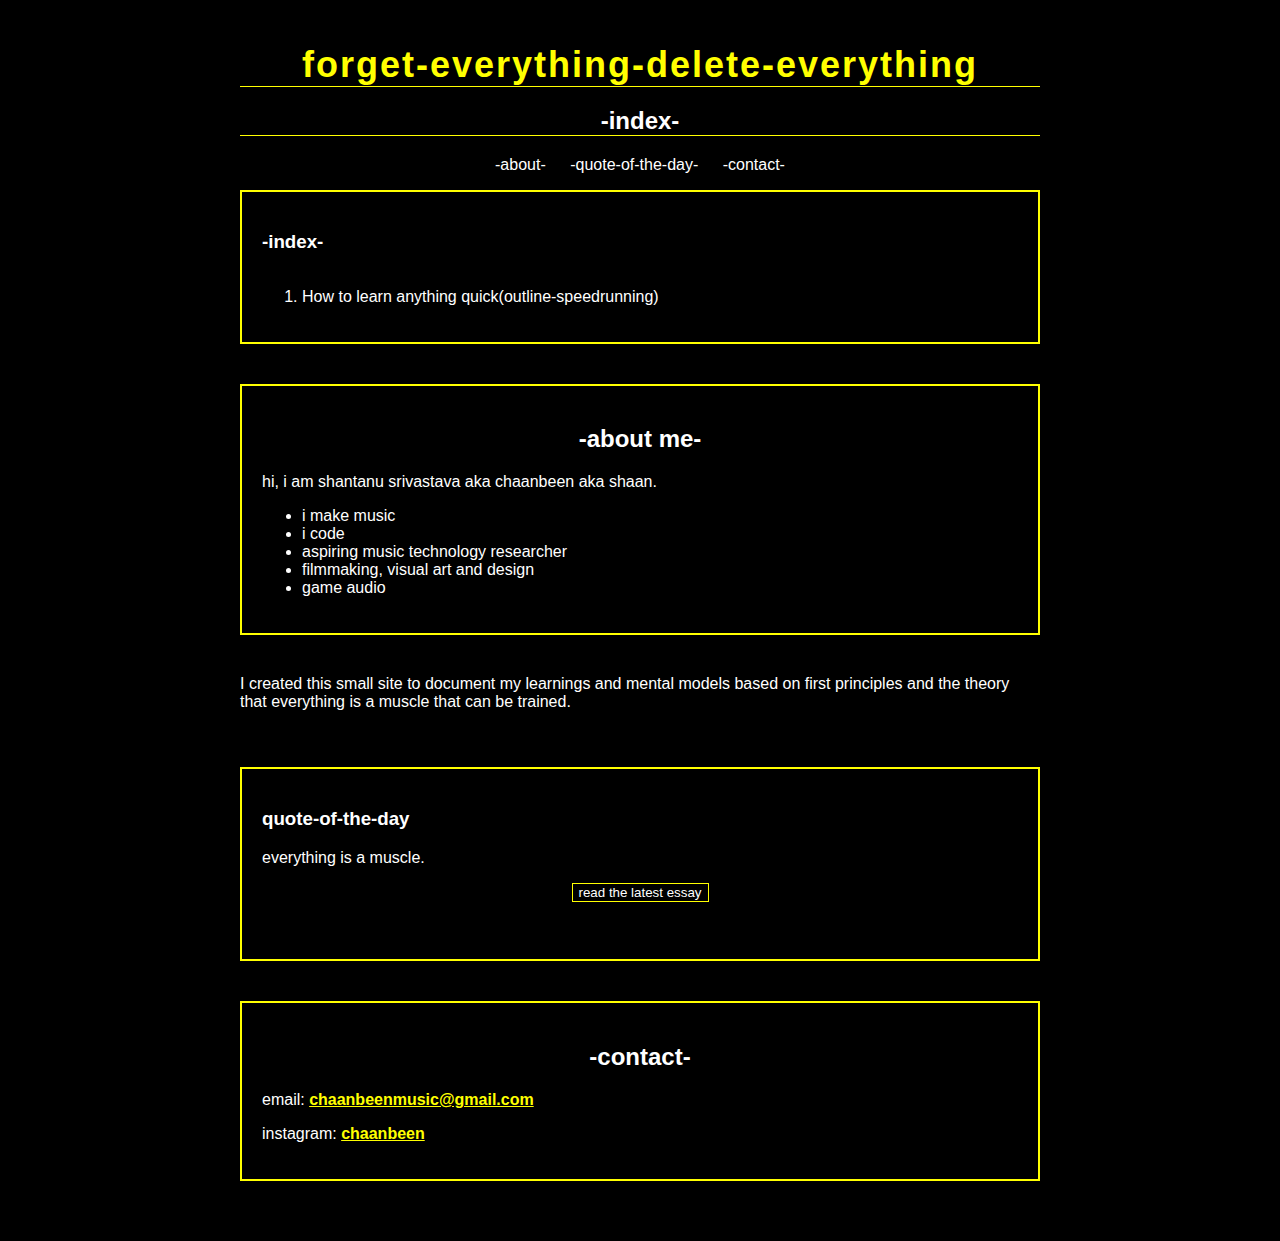
<file: index.html>
<!DOCTYPE html>
<html lang="en">
<head>
    <meta charset="UTF-8">
    <meta name="viewport" content="width=device-width, initial-scale=1.0">
    <title>Forget Everything Delete Everything</title>
    <link rel="stylesheet" href="styles.css">
</head>
<body>
    <div class="container">
        <header>
            <h1 class="title">forget-everything-delete-everything</h1>
            <h2 class="headline">-index-</h2>
            <nav>
                <ul class="nav-links">
                    <li><a href="#about">-about-</a></li>
                    <li><a href="#essays">-quote-of-the-day-</a></li>
                    <li><a href="#contact">-contact-</a></li>
                </ul>
            </nav>
        </header>
        <section id="index">
            <div class="index-box">
                <h3>-index-</h3>
                <div class="essay-list">
                    <ol>
                        <li><a href="/How to learn anything quick(outline-speedrunning).html">How to learn anything quick(outline-speedrunning)</a></li>
                        
                    </ol>
                </div>
            </div>
        </section>
        <section id="about">
            <div class="about-box">
                <h2>-about me-</h2>
                <p>hi, i am shantanu srivastava aka chaanbeen aka shaan.</p>
                <ul>
                    <li>i make music</li>
                    <li>i code</li>
                    <li>aspiring music technology researcher</li>
                    <li>filmmaking, visual art and design</li>
                    <li>game audio</li>
                </ul>
            </div>
        </section>
        <section id="essays">
            <p>I created this small site to document my learnings and mental models based on first principles and the theory that everything is a muscle that can be trained.</p>
            <div class="essay-list">
                <!-- Essay index will be populated here -->
            </div>
        </section>
        <section id="latest-essay">
        
            <div class="essay-snippet">
                <h3>quote-of-the-day</h3>
                <p>everything is a muscle.</p>
                <div class="button1">
                    <a href="How to learn anything quick(outline-speedrunning).html"><button>read the latest essay</button></a>
                </div>
            </div>
        </section>
        <section id="contact">
            <div class="contact-box">
                <h2>-contact-</h2>
                <p>
                    email:
                    <a href="mailto:chaanbeen@gmail.com" class="contact-link">chaanbeenmusic@gmail.com</a>
                </p>
                <p>
                    instagram:
                    <a href="https://www.instagram.com/chaanbeen/" class="contact-link">chaanbeen</a>
                </p>
            </div>
        </section>
    </div>
    <script src="script.js"></script>
</body>
</html>
</file>
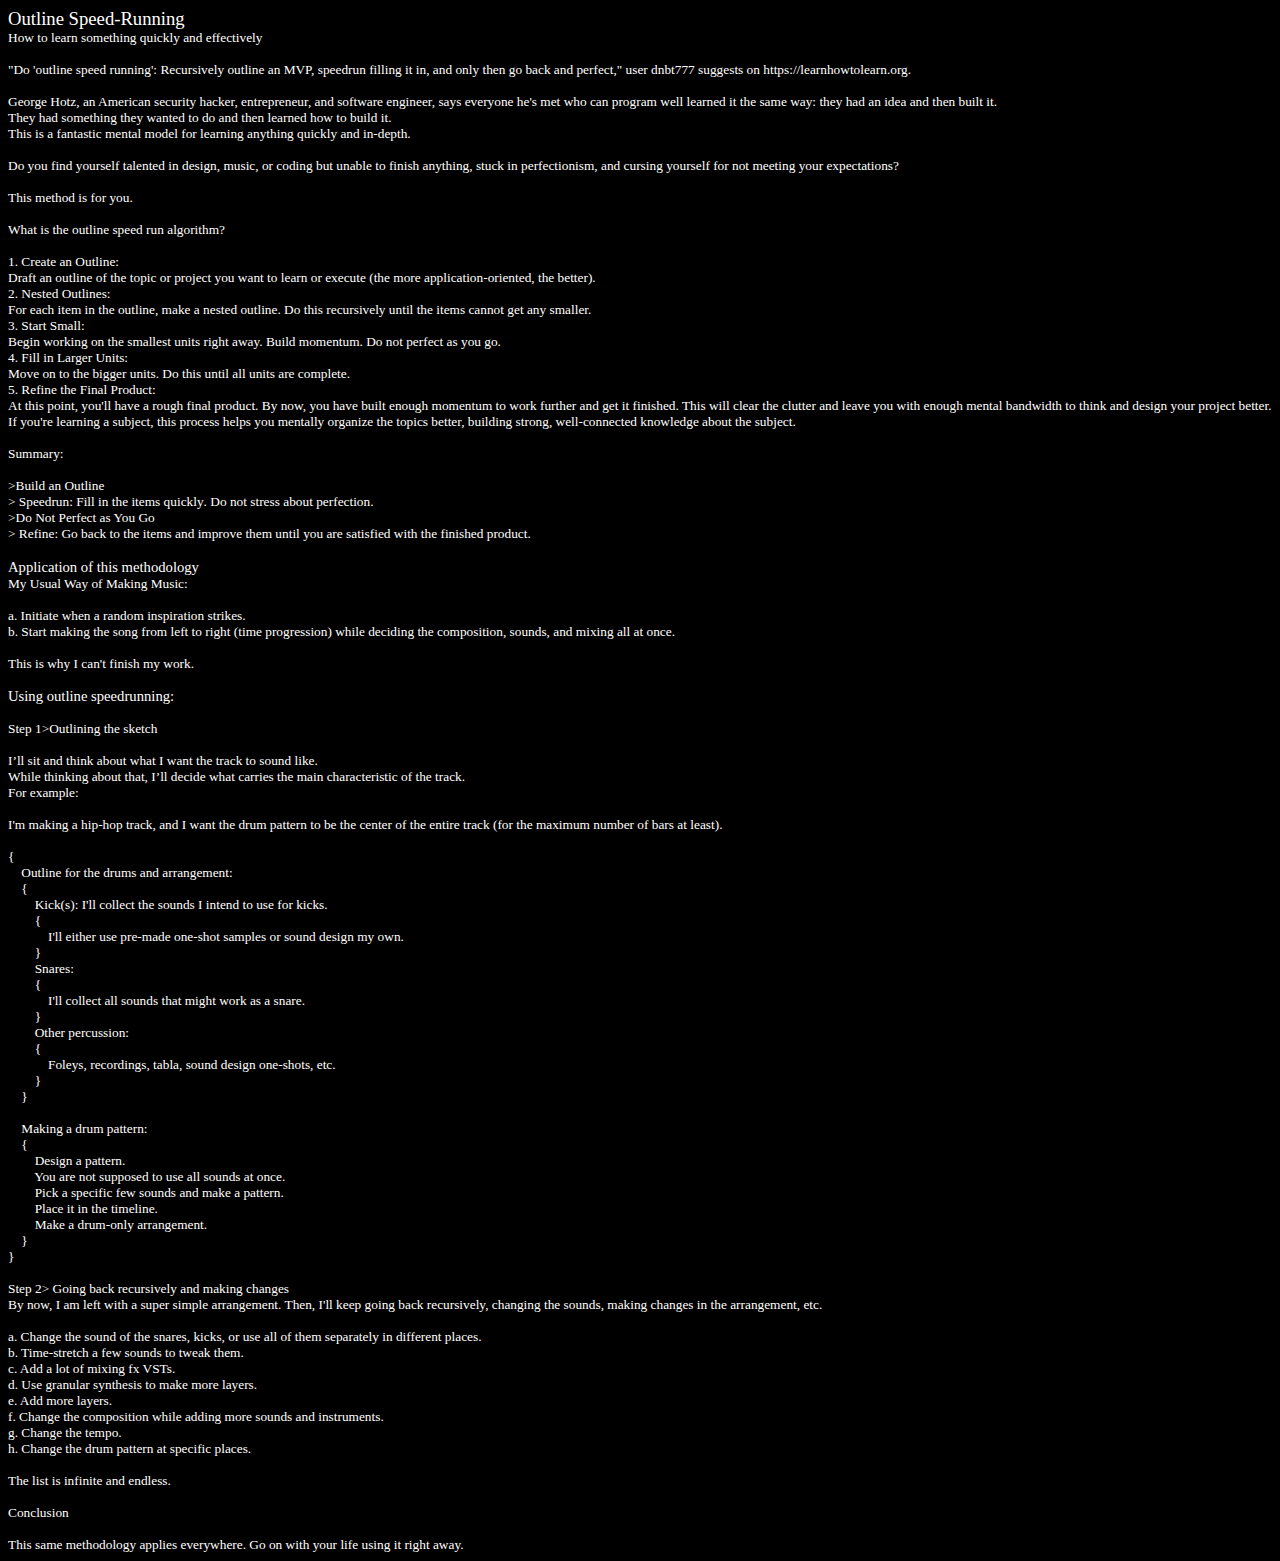
<file: How to learn anything quick(outline-speedrunning).html>
<html>

<head>
<meta http-equiv=Content-Type content="text/html; charset=utf-8">
<meta name=Generator content="Microsoft Word 15 (filtered)">
<style>
<!--
 /* Font Definitions */
 @font-face
	{font-family:SimSun;
	panose-1:2 1 6 0 3 1 1 1 1 1;}
@font-face
	{font-family:"Cambria Math";
	panose-1:2 4 5 3 5 4 6 3 2 4;}
@font-face
	{font-family:Calibri;
	panose-1:2 15 5 2 2 2 4 3 2 4;}
@font-face
	{font-family:Georgia;
	panose-1:2 4 5 2 5 4 5 2 3 3;}
@font-face
	{font-family:"\@SimSun";
	panose-1:2 1 6 0 3 1 1 1 1 1;}
 /* Style Definitions */
 p.MsoNormal, li.MsoNormal, div.MsoNormal
	{margin:0in;
	font-size:10.0pt;
	font-family:"Calibri",sans-serif;}
.MsoChpDefault
	{font-size:10.0pt;
	font-family:"Calibri",sans-serif;}
 /* Page Definitions */
 @page WordSection1
	{size:595.3pt 841.9pt;
	margin:1.0in 1.25in 1.0in 1.25in;}
div.WordSection1
	{page:WordSection1;}
 /* List Definitions */
 ol
	{margin-bottom:0in;}
ul
	{margin-bottom:0in;}
-->
</style>

</head>

<body bgcolor=black lang=EN-US style='word-wrap:break-word'>

<div class=WordSection1>

<p class=MsoNormal><span style='font-size:14.0pt;font-family:"Georgia",serif;
color:white'>Outline Speed-Running</span></p>

<p class=MsoNormal><span style='font-family:"Georgia",serif;color:white'>How to
</span><span lang=EN-IN style='font-family:"Georgia",serif;color:white'>l</span><span
style='font-family:"Georgia",serif;color:white'>earn </span><span lang=EN-IN
style='font-family:"Georgia",serif;color:white'>s</span><span style='font-family:
"Georgia",serif;color:white'>omething </span><span lang=EN-IN style='font-family:
"Georgia",serif;color:white'>q</span><span style='font-family:"Georgia",serif;
color:white'>uickly and </span><span lang=EN-IN style='font-family:"Georgia",serif;
color:white'>e</span><span style='font-family:"Georgia",serif;color:white'>ffectively</span></p>

<p class=MsoNormal><span style='font-family:"Georgia",serif;color:white'>&nbsp;</span></p>

<p class=MsoNormal><span style='font-family:"Georgia",serif;color:white'>&quot;Do
'outline speed running': Recursively outline an MVP, speedrun filling it in,
and only then go back and perfect,&quot; user dnbt777 suggests on
https://learnhowtolearn.org.</span></p>

<p class=MsoNormal><span style='font-family:"Georgia",serif;color:white'>&nbsp;</span></p>

<p class=MsoNormal><span style='font-family:"Georgia",serif;color:white'>George
Hotz, an American security hacker, entrepreneur, and software engineer, says everyone
he's met who can program well learned it the same way: they had an idea and
then built it. </span></p>

<p class=MsoNormal><span style='font-family:"Georgia",serif;color:white'>They
had something they wanted to do and then learned how to build it. </span></p>

<p class=MsoNormal><span style='font-family:"Georgia",serif;color:white'>This
is a fantastic mental model for learning anything quickly and in-depth.</span></p>

<p class=MsoNormal><span style='font-family:"Georgia",serif;color:white'>&nbsp;</span></p>

<p class=MsoNormal><span style='font-family:"Georgia",serif;color:white'>Do you
find yourself talented in design, music, or coding but unable to finish
anything, stuck in perfectionism, and cursing yourself for not meeting your
expectations? </span></p>

<p class=MsoNormal><span style='font-family:"Georgia",serif;color:white'>&nbsp;</span></p>

<p class=MsoNormal><span style='font-family:"Georgia",serif;color:white'>This
method is for you.</span></p>

<p class=MsoNormal><span style='font-family:"Georgia",serif;color:white'>&nbsp;</span></p>

<p class=MsoNormal><span style='font-family:"Georgia",serif;color:white'>What
is the </span><span lang=EN-IN style='font-family:"Georgia",serif;color:white'>o</span><span
style='font-family:"Georgia",serif;color:white'>utline </span><span lang=EN-IN
style='font-family:"Georgia",serif;color:white'>s</span><span style='font-family:
"Georgia",serif;color:white'>peed </span><span lang=EN-IN style='font-family:
"Georgia",serif;color:white'>r</span><span style='font-family:"Georgia",serif;
color:white'>un </span><span lang=EN-IN style='font-family:"Georgia",serif;
color:white'>a</span><span style='font-family:"Georgia",serif;color:white'>lgorithm?</span></p>

<p class=MsoNormal><span style='font-family:"Georgia",serif;color:white'>&nbsp;</span></p>

<p class=MsoNormal style='margin-left:0in;text-indent:0in'><span
style='font-family:"Georgia",serif;color:white'>1. </span><span
style='font-family:"Georgia",serif;color:white'>Create an Outline: </span></p>

<p class=MsoNormal><span style='font-family:"Georgia",serif;color:white'>Draft
an outline of the topic or project you want to learn or execute (the more
application-oriented, the better).</span></p>

<p class=MsoNormal style='margin-left:0in;text-indent:0in'><span
style='font-family:"Georgia",serif;color:white'>2. </span><span
style='font-family:"Georgia",serif;color:white'>Nested Outlines: </span></p>

<p class=MsoNormal><span style='font-family:"Georgia",serif;color:white'>For
each item in the outline, make a nested outline. Do this recursively until the
items cannot get any smaller.</span></p>

<p class=MsoNormal style='margin-left:0in;text-indent:0in'><span
style='font-family:"Georgia",serif;color:white'>3. </span><span
style='font-family:"Georgia",serif;color:white'>Start Small: </span></p>

<p class=MsoNormal><span style='font-family:"Georgia",serif;color:white'>Begin
working on the smallest units right away. Build momentum. Do not perfect as you
go.</span></p>

<p class=MsoNormal style='margin-left:0in;text-indent:0in'><span
style='font-family:"Georgia",serif;color:white'>4. </span><span
style='font-family:"Georgia",serif;color:white'>Fill in Larger Units: </span></p>

<p class=MsoNormal><span style='font-family:"Georgia",serif;color:white'>Move
on to the bigger units. Do this until all units are complete.</span></p>

<p class=MsoNormal style='margin-left:0in;text-indent:0in'><span
style='font-family:"Georgia",serif;color:white'>5. </span><span
style='font-family:"Georgia",serif;color:white'>Refine the Final Product: </span></p>

<p class=MsoNormal><span style='font-family:"Georgia",serif;color:white'>At
this point, you'll have a rough final product. By now, you have built enough
momentum to work further and get it finished. This will clear the clutter and
leave you with enough mental bandwidth to think and design your project better.
If you're learning a subject, this process helps you mentally organize the
topics better, building strong, well-connected knowledge about the subject.</span></p>

<p class=MsoNormal><span style='font-family:"Georgia",serif;color:white'>&nbsp;</span></p>

<p class=MsoNormal><span style='font-family:"Georgia",serif;color:white'>Summary:</span></p>

<p class=MsoNormal><span style='font-family:"Georgia",serif;color:white'>&nbsp;</span></p>

<p class=MsoNormal><span lang=EN-IN style='font-family:"Georgia",serif;
color:white'>&gt;</span><span style='font-family:"Georgia",serif;color:white'>Build
an Outline</span></p>

<p class=MsoNormal><span lang=EN-IN style='font-family:"Georgia",serif;
color:white'>&gt;</span><span style='font-family:"Georgia",serif;color:white'>
Speedrun: Fill in the items quickly</span><span lang=EN-IN style='font-family:
"Georgia",serif;color:white'>.</span><span lang=EN-IN style='font-family:"Georgia",serif;
color:white'> </span><span lang=EN-IN style='font-family:"Georgia",serif;
color:white'>D</span><span style='font-family:"Georgia",serif;color:white'>o
not stress about perfection.</span></p>

<p class=MsoNormal><span lang=EN-IN style='font-family:"Georgia",serif;
color:white'>&gt;</span><span style='font-family:"Georgia",serif;color:white'>Do
Not Perfect as You Go</span></p>

<p class=MsoNormal><span lang=EN-IN style='font-family:"Georgia",serif;
color:white'>&gt;</span><span style='font-family:"Georgia",serif;color:white'>
Refine: Go back to the items and improve them until you are satisfied with the
finished product.</span></p>

<p class=MsoNormal><span style='font-size:11.0pt;font-family:"Georgia",serif;
color:white'>&nbsp;</span></p>

<p class=MsoNormal><u><span style='font-size:11.0pt;font-family:"Georgia",serif;
color:white'>Application of </span></u><u><span lang=EN-IN style='font-size:
11.0pt;font-family:"Georgia",serif;color:white'>t</span></u><u><span
style='font-size:11.0pt;font-family:"Georgia",serif;color:white'>his </span></u><u><span
lang=EN-IN style='font-size:11.0pt;font-family:"Georgia",serif;color:white'>m</span></u><u><span
style='font-size:11.0pt;font-family:"Georgia",serif;color:white'>ethodology</span></u></p>

<p class=MsoNormal><span style='font-family:"Georgia",serif;color:white'>My
Usual Way of Making Music:</span></p>

<p class=MsoNormal><span style='font-family:"Georgia",serif;color:white'>&nbsp;</span></p>

<p class=MsoNormal><span style='font-family:"Georgia",serif;color:white'>a.
Initiate when a random inspiration strikes.</span></p>

<p class=MsoNormal><span style='font-family:"Georgia",serif;color:white'>b.
Start making the song from left to right (time progression) while deciding the
composition, sounds, and mixing all at once.</span></p>

<p class=MsoNormal><span style='font-family:"Georgia",serif;color:white'>&nbsp;</span></p>

<p class=MsoNormal><span style='font-family:"Georgia",serif;color:white'>This
is why I can't finish my work.</span></p>

<p class=MsoNormal><span style='font-family:"Georgia",serif;color:white'>&nbsp;</span></p>

<p class=MsoNormal><u><span style='font-size:11.0pt;font-family:"Georgia",serif;
color:white'>Using </span></u><u><span lang=EN-IN style='font-size:11.0pt;
font-family:"Georgia",serif;color:white'>o</span></u><u><span style='font-size:
11.0pt;font-family:"Georgia",serif;color:white'>utline </span></u><u><span
lang=EN-IN style='font-size:11.0pt;font-family:"Georgia",serif;color:white'>s</span></u><u><span
style='font-size:11.0pt;font-family:"Georgia",serif;color:white'>peedrunning:</span></u></p>

<p class=MsoNormal><span style='font-family:"Georgia",serif;color:white'>&nbsp;</span></p>

<p class=MsoNormal><span style='font-family:"Georgia",serif;color:white'>Step 1</span><span
lang=EN-IN style='font-family:"Georgia",serif;color:white'>&gt;</span><span
style='font-family:"Georgia",serif;color:white'>Outlining the </span><span
lang=EN-IN style='font-family:"Georgia",serif;color:white'>s</span><span
style='font-family:"Georgia",serif;color:white'>ketch</span></p>

<p class=MsoNormal><span style='font-family:"Georgia",serif;color:white'>&nbsp;</span></p>

<p class=MsoNormal><span style='font-family:"Georgia",serif;color:white'>I’ll
sit and think about what I want the track to sound like. </span></p>

<p class=MsoNormal><span style='font-family:"Georgia",serif;color:white'>While
thinking about that, I’ll decide what carries the main characteristic of the
track. </span></p>

<p class=MsoNormal><span style='font-family:"Georgia",serif;color:white'>For
example:</span></p>

<p class=MsoNormal><span style='font-family:"Georgia",serif;color:white'>&nbsp;</span></p>

<p class=MsoNormal><span style='font-family:"Georgia",serif;color:white'>I'm
making a hip-hop track, and I want the drum pattern to be the center of the
entire track (for the maximum number of bars at least).</span></p>

<p class=MsoNormal><span style='font-family:"Georgia",serif;color:white'>&nbsp;</span></p>

<p class=MsoNormal><span style='font-family:"Georgia",serif;color:white'>{</span></p>

<p class=MsoNormal><span style='font-family:"Georgia",serif;color:white'>   
Outline for the drums and arrangement:</span></p>

<p class=MsoNormal><span style='font-family:"Georgia",serif;color:white'>    {</span></p>

<p class=MsoNormal><span style='font-family:"Georgia",serif;color:white'>       
Kick(s): I'll collect the sounds I intend to use for kicks.</span></p>

<p class=MsoNormal><span style='font-family:"Georgia",serif;color:white'>       
{</span></p>

<p class=MsoNormal><span style='font-family:"Georgia",serif;color:white'>           
I'll either use pre-made one-shot samples or sound design my own.</span></p>

<p class=MsoNormal><span style='font-family:"Georgia",serif;color:white'>       
}</span></p>

<p class=MsoNormal><span style='font-family:"Georgia",serif;color:white'>       
Snares:</span></p>

<p class=MsoNormal><span style='font-family:"Georgia",serif;color:white'>       
{ </span></p>

<p class=MsoNormal><span style='font-family:"Georgia",serif;color:white'>           
I'll collect all sounds that might work as a snare.</span></p>

<p class=MsoNormal><span style='font-family:"Georgia",serif;color:white'>       
}</span></p>

<p class=MsoNormal><span style='font-family:"Georgia",serif;color:white'>       
Other percussion:</span></p>

<p class=MsoNormal><span style='font-family:"Georgia",serif;color:white'>       
{</span></p>

<p class=MsoNormal><span style='font-family:"Georgia",serif;color:white'>           
Foleys, recordings, tabla, sound design one-shots, etc.</span></p>

<p class=MsoNormal><span style='font-family:"Georgia",serif;color:white'>       
}</span></p>

<p class=MsoNormal><span style='font-family:"Georgia",serif;color:white'>    }</span></p>

<p class=MsoNormal><span style='font-family:"Georgia",serif;color:white'>    </span></p>

<p class=MsoNormal><span style='font-family:"Georgia",serif;color:white'>   
Making a drum pattern:</span></p>

<p class=MsoNormal><span style='font-family:"Georgia",serif;color:white'>    {</span></p>

<p class=MsoNormal><span style='font-family:"Georgia",serif;color:white'>       
Design a pattern.  </span></p>

<p class=MsoNormal><span style='font-family:"Georgia",serif;color:white'>       
You are not supposed to use all sounds at once.</span></p>

<p class=MsoNormal><span style='font-family:"Georgia",serif;color:white'>       
Pick a specific few sounds and make a pattern.</span></p>

<p class=MsoNormal><span style='font-family:"Georgia",serif;color:white'>       
Place it in the timeline. </span></p>

<p class=MsoNormal><span style='font-family:"Georgia",serif;color:white'>       
Make a drum-only arrangement.</span></p>

<p class=MsoNormal><span style='font-family:"Georgia",serif;color:white'>    }</span></p>

<p class=MsoNormal><span style='font-family:"Georgia",serif;color:white'>}</span></p>

<p class=MsoNormal><span style='font-family:"Georgia",serif;color:white'>&nbsp;</span></p>

<p class=MsoNormal><span lang=EN-IN style='font-family:"Georgia",serif;
color:white'>Step 2&gt; Going back recursively and making changes</span></p>

<p class=MsoNormal><span style='font-family:"Georgia",serif;color:white'>By
now, I am left with a super simple arrangement. Then, I'll keep going back
recursively, changing the sounds, making changes in the arrangement, etc.</span></p>

<p class=MsoNormal><span style='font-family:"Georgia",serif;color:white'>&nbsp;</span></p>

<p class=MsoNormal><span style='font-family:"Georgia",serif;color:white'>a.
Change the sound of the snares, kicks, or use all of them separately in
different places.</span></p>

<p class=MsoNormal><span style='font-family:"Georgia",serif;color:white'>b.
Time-stretch a few sounds to tweak them.</span></p>

<p class=MsoNormal><span style='font-family:"Georgia",serif;color:white'>c. Add
a lot of mixing </span><span lang=EN-IN style='font-family:"Georgia",serif;
color:white'>fx</span><span style='font-family:"Georgia",serif;color:white'>
VSTs.</span></p>

<p class=MsoNormal><span style='font-family:"Georgia",serif;color:white'>d. Use
granular synthesis to make more layers.</span></p>

<p class=MsoNormal><span style='font-family:"Georgia",serif;color:white'>e. Add
more layers.</span></p>

<p class=MsoNormal><span style='font-family:"Georgia",serif;color:white'>f.
Change the composition while adding more sounds and instruments.</span></p>

<p class=MsoNormal><span style='font-family:"Georgia",serif;color:white'>g.
Change the tempo.</span></p>

<p class=MsoNormal><span style='font-family:"Georgia",serif;color:white'>h.
Change the drum pattern at specific places.</span></p>

<p class=MsoNormal><span style='font-family:"Georgia",serif;color:white'>&nbsp;</span></p>

<p class=MsoNormal><span style='font-family:"Georgia",serif;color:white'>The
list is infinite and endless.</span></p>

<p class=MsoNormal><span style='font-family:"Georgia",serif;color:white'>&nbsp;</span></p>

<p class=MsoNormal><span style='font-family:"Georgia",serif;color:white'>Conclusion</span></p>

<p class=MsoNormal><span style='font-family:"Georgia",serif;color:white'>&nbsp;</span></p>

<p class=MsoNormal><span style='font-family:"Georgia",serif;color:white'>This
same methodology applies everywhere. Go on with your life using it right away.</span></p>

</div>

</body>

</html>
</file>
<file: styles.css>
body {
    background-color: black;
    color: white;
    font-family: Arial, sans-serif;
    margin: 0;
    padding: 0;
}

.container {
    max-width: 800px;
    margin: 0 auto;
    padding: 20px;
}

header {
    text-align: center;
}

.title {
    color: yellow;
    font-size: 36px;
    text-transform: lowercase;
    letter-spacing: 2px;
    animation: glow 2s infinite alternate;
    border-bottom: 1px solid yellow;
    margin-bottom: 20px;
}

.headline {
    color: white;
    font-size: 24px;
    text-transform: lowercase;
    border-bottom: 1px solid yellow;
    margin-bottom: 20px;
}

.nav-links {
    list-style-type: none;
    padding: 0;
}

.nav-links li {
    display: inline;
    margin: 0 10px;
}

.nav-links a {
    color: white;
    text-decoration: none;
    transition: color 0.3s ease;
}

.nav-links a:hover {
    color: yellow;
    font-weight: bold;
}

section {
    margin-bottom: 40px;
}

h2 {
    text-align: center;
}

.about-box {
    border: 2px solid yellow;
    padding: 20px;
    margin-bottom: 20px;
}

.contact-box {
    border: 2px solid yellow;
    padding: 20px;
    margin-bottom: 20px;
}

.contact-link {
    color: yellow;
    font-weight: bold;
}

.index-box {
    border: 2px solid yellow;
    padding: 20px;
    margin-bottom: 20px;
}

.essay-list {
    max-height: 200px;
    overflow-y: scroll;
    margin-top: 10px;
}

.essay-list a {
    display: block;
    margin-bottom: 5px;
    color: white;
    text-decoration: none;
    transition: color 0.3s ease;
}

.essay-list a:hover {
    color: yellow;
    font-weight: bold;
}

.essay-snippet {
    border: 2px solid yellow;
    padding: 20px;
    height: 150px;
    overflow-y: hidden;
    align-items: center;
   

}

@keyframes glow {
    0% {
        text-shadow: 0 0 5px yellow;
    }
    100% {
        text-shadow: 0 0 20px yellow;
    }
}
.button1{
   display: flex;
   text-align: center;
   align-items: center; 
   justify-content: center;
   /* background-color: black; */
   /* border :1px solid yellow */

}
.button1 button{
    background: black;
    color: white;
    border: 1px solid yellow;
    cursor: pointer;
}
</file>
